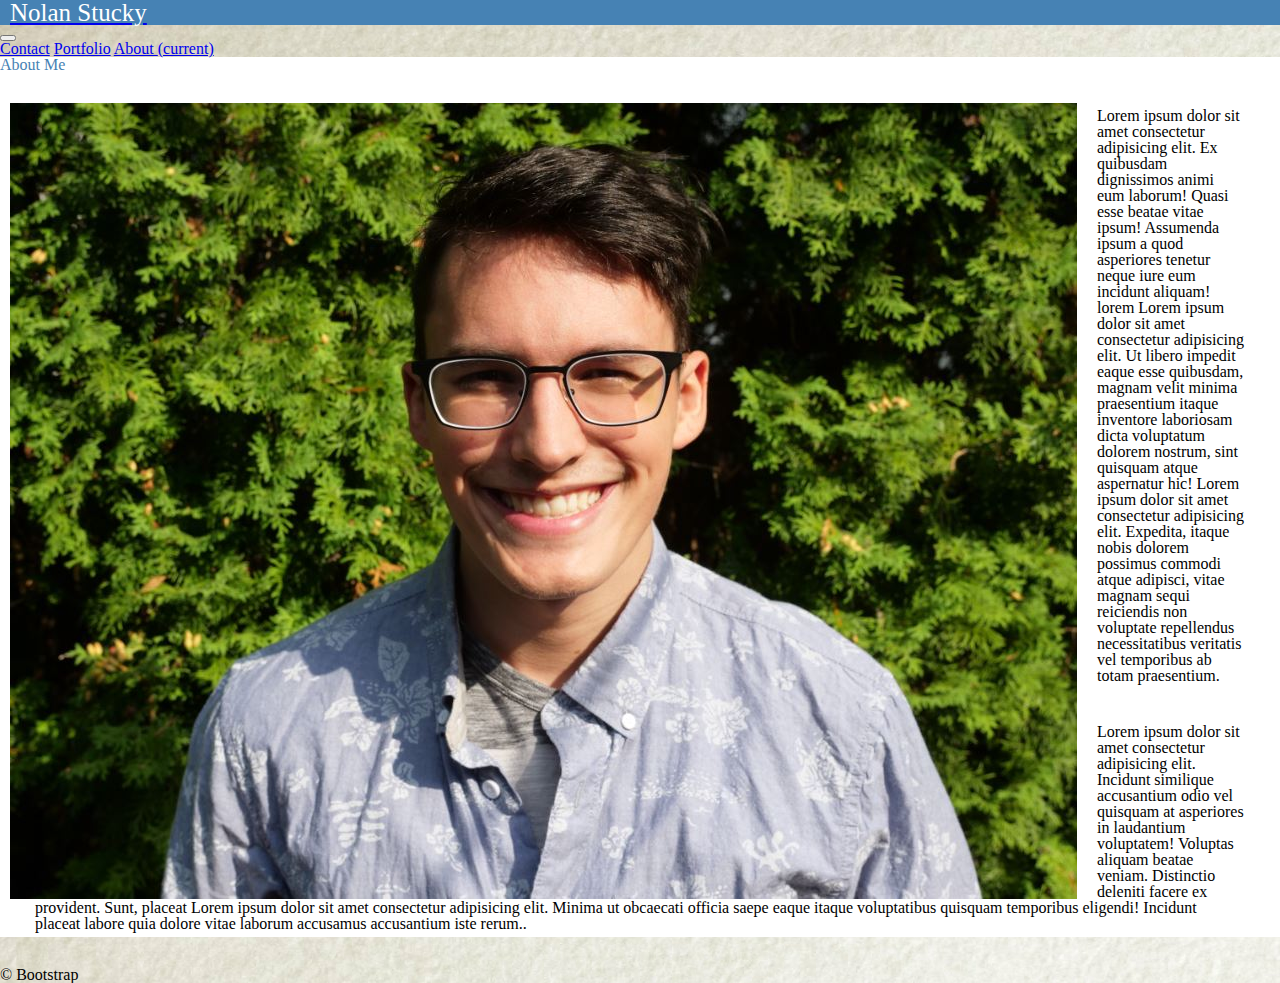
<file: index.html>
<!DOCTYPE html>
<html lang="en">
<head>
    <meta charset="UTF-8">
    <meta name="viewport" content="width=device-width, initial-scale=1.0">
    <!-- link to css styling -->
    <link rel="stylesheet" href="assets/style.css">
    <!-- link to reset css sheet  -->
    <link rel="stylesheet" href="assets/reset.css">
    <!-- link to bootstrap  -->
    <link rel="stylesheet" href="https://cdn.jsdelivr.net/npm/bootstrap@4.5.3/dist/css/bootstrap.min.css" integrity="sha384-TX8t27EcRE3e/ihU7zmQxVncDAy5uIKz4rEkgIXeMed4M0jlfIDPvg6uqKI2xXr2" crossorigin="anonymous">
    <title>About-Ns-Portfolio</title>
</head>
<body>
    <!-- nav bar that has links to each html page   -->
    <nav class="navbar navbar-expand-lg navbar-light bg-white">
        <div class = "navbarName">
            <a class="navbar-brand" href="#"><h1>Nolan Stucky</h1></a>
        </div>
        <button class="navbar-toggler" type="button" data-toggle="collapse" data-target="#navbarNavAltMarkup" aria-controls="navbarNavAltMarkup" aria-expanded="false" aria-label="Toggle navigation">
          <span class="navbar-toggler-icon"></span>
        </button>
        <div class="collapse navbar-collapse" id="navbarNavAltMarkup">
          <div class="navbar-nav ml-auto">
            <a class="nav-item nav-link" href="contact.html">Contact</a>
            <a class="nav-item nav-link" href="portfolio.html">Portfolio</a>
            <a class="nav-item nav-link active" href="index.html">About <span class="sr-only">(current)</span></a>
          </div>
        </div>
      </nav>
      <!-- container for About Me section -->
    <main class="container mt-5 bg-white container aboutMe">
        <!-- main row with title -->
        <div class="row justify-content-left">
            <div class="col-12">
                <h1 class="border-bottom border-secondary">About Me</h1>
            </div>
            <!-- subrow with picture and paragraph -->
            <div class="row">

                <div class="col-lg-12">
                    <div style ="max-width:250px;">
                    <img src="assets/Nolan's Picture.JPG" alt="Profile picture of Nolan Stucky" class="img-thumbnail">
                    </div>
                    <p>Lorem ipsum dolor sit amet consectetur adipisicing elit. Ex quibusdam dignissimos animi eum laborum! Quasi esse beatae vitae ipsum! Assumenda ipsum a quod asperiores tenetur neque iure eum incidunt aliquam! lorem Lorem ipsum dolor sit amet consectetur adipisicing elit. Ut libero impedit eaque esse quibusdam, magnam velit minima praesentium itaque inventore laboriosam dicta voluptatum dolorem nostrum, sint quisquam atque aspernatur hic! Lorem ipsum dolor sit amet consectetur adipisicing elit. Expedita, itaque nobis dolorem possimus commodi atque adipisci, vitae magnam sequi reiciendis non voluptate repellendus necessitatibus veritatis vel temporibus ab totam praesentium.</p>
                    <p>Lorem ipsum dolor sit amet consectetur adipisicing elit. Incidunt similique accusantium odio vel quisquam at asperiores in laudantium voluptatem! Voluptas aliquam beatae veniam. Distinctio deleniti facere ex provident. Sunt, placeat Lorem ipsum dolor sit amet consectetur adipisicing elit. Minima ut obcaecati officia saepe eaque itaque voluptatibus quisquam temporibus eligendi! Incidunt placeat labore quia dolore vitae laborum accusamus accusantium iste rerum..</p>
                </div>

            </div>


        </div>    
    </main>
    <!-- footer bar that has logo   -->
    <footer class="navbar fixed-bottom navbar-dark bg-dark">
        <div class="logo">
            <p class="navbar-text">© Bootstrap</p>
        </div>
    </footer>

    <!-- link to script for bootstrap -->
    <script src="https://code.jquery.com/jquery-3.5.1.slim.min.js" integrity="sha384-DfXdz2htPH0lsSSs5nCTpuj/zy4C+OGpamoFVy38MVBnE+IbbVYUew+OrCXaRkfj" crossorigin="anonymous"></script>
    <script src="https://cdn.jsdelivr.net/npm/bootstrap@4.5.3/dist/js/bootstrap.bundle.min.js" integrity="sha384-ho+j7jyWK8fNQe+A12Hb8AhRq26LrZ/JpcUGGOn+Y7RsweNrtN/tE3MoK7ZeZDyx" crossorigin="anonymous"></script>
</body>
</html>
</file>
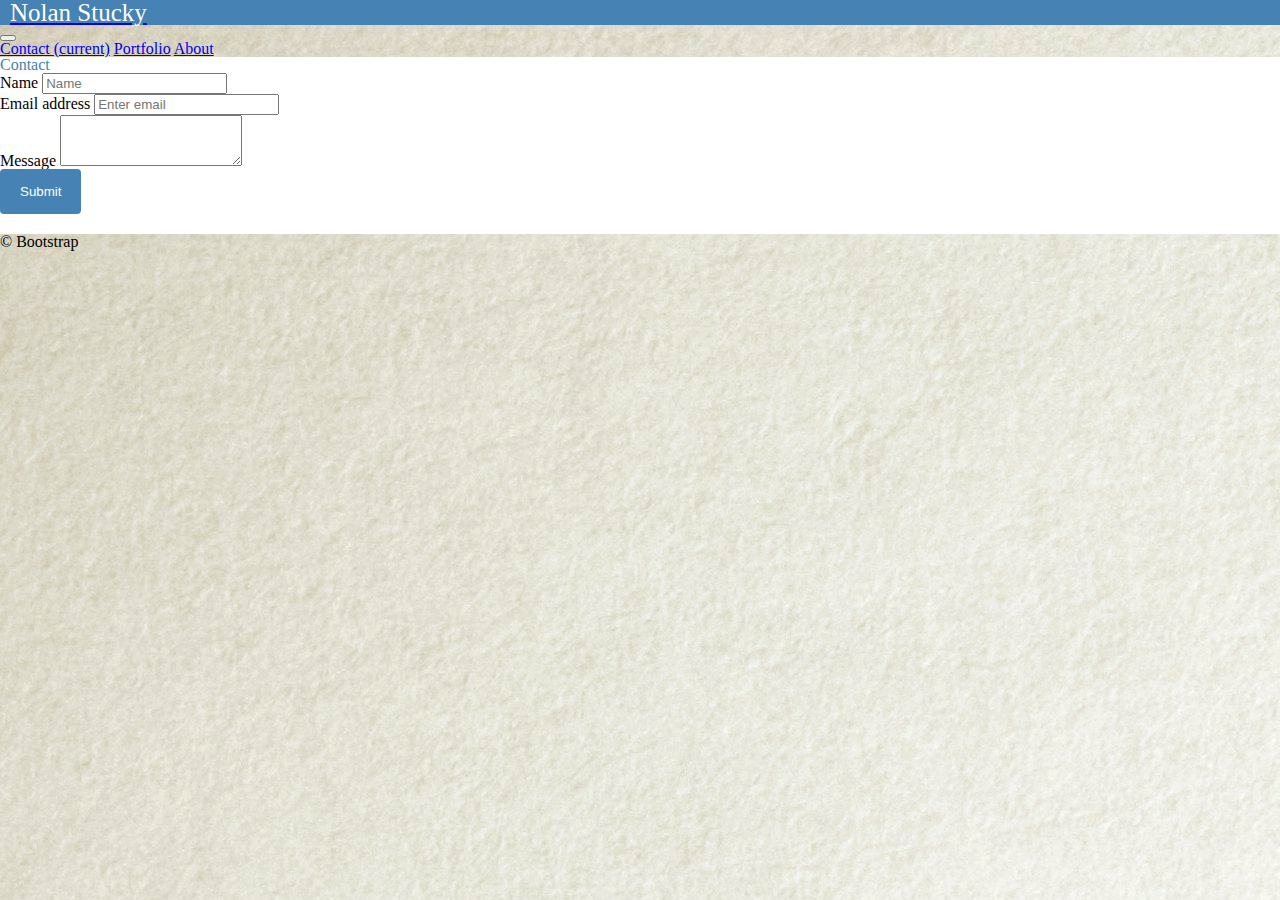
<file: contact.html>
<!DOCTYPE html>
<html lang="en">
<head>
    <meta charset="UTF-8">
    <meta name="viewport" content="width=device-width, initial-scale=1.0">
    <!-- link to css styling -->
    <link rel="stylesheet" href="assets/style.css">
    <!-- link to reset css sheet  -->
    <link rel="stylesheet" href="assets/reset.css">
     <!-- link to bootstrap  -->
    <link rel="stylesheet" href="https://cdn.jsdelivr.net/npm/bootstrap@4.5.3/dist/css/bootstrap.min.css" integrity="sha384-TX8t27EcRE3e/ihU7zmQxVncDAy5uIKz4rEkgIXeMed4M0jlfIDPvg6uqKI2xXr2" crossorigin="anonymous">
    <title>Contact-Ns-Portfolio</title>
</head>
<body>

    <!-- nav bar that has links to each html page  -->
    <nav class="navbar navbar-expand-lg navbar-light bg-white">
        <div class = "navbarName">
            <a class="navbar-brand" href="#"><h1>Nolan Stucky</h1></a>
        </div>
        <button class="navbar-toggler" type="button" data-toggle="collapse" data-target="#navbarNavAltMarkup" aria-controls="navbarNavAltMarkup" aria-expanded="false" aria-label="Toggle navigation">
          <span class="navbar-toggler-icon"></span>
        </button>
        <div class="collapse navbar-collapse" id="navbarNavAltMarkup">
          <div class="navbar-nav ml-auto">
                <a class="nav-item nav-link active" href="contact.html">Contact <span class="sr-only">(current)</span></a>
                <a class="nav-item nav-link" href="portfolio.html">Portfolio</a>
                <a class="nav-item nav-link" href="index.html">About</a>
          </div>
        </div>
    </nav>


    <main class="container mt-5 bg-white container aboutMe">
        <!-- main row with title -->
        <div class="row justify-content-left">
            <div class="col-12">
                <h1 class="border-bottom border-secondary">Contact</h1>
                    <!-- container for name input -->
                    <div class="form-group">
                        <label for="formGroupExampleInput">Name</label>
                        <input type="text" class="form-control" id="formGroupExampleInput" placeholder="Name">
                    </div>
                    <!-- container for email address input -->
                    <form id="contactForm">
                        <label for="exampleInputEmail1">Email address</label>
                        <input type="email" class="form-control" id="exampleInputEmail1" aria-describedby="emailHelp" placeholder="Enter email">
                        <small id="emailHelp" class="form-text text-muted"></small>
                    </form>  
                    <!-- container for message input -->
                    <div class="form-group">
                        <label for="exampleFormControlTextarea1">Message</label>
                        <textarea class="form-control" id="exampleFormControlTextarea1" rows="3"></textarea>
                    </div>
                    <!-- submit button -->
                    <div class="form-group">
                        <button type="submit" class="btn btn-primary">Submit</button>
                    </div> 
            </div>
        </div>    
    </main>
    <!-- footer bar that has logo  -->
    <footer class="navbar fixed-bottom navbar-dark bg-dark">
        <div class="logo">
            <p class="navbar-text">© Bootstrap</p>
        </div>
    </footer>

    <script src="https://code.jquery.com/jquery-3.5.1.slim.min.js" integrity="sha384-DfXdz2htPH0lsSSs5nCTpuj/zy4C+OGpamoFVy38MVBnE+IbbVYUew+OrCXaRkfj" crossorigin="anonymous"></script>
    <script src="https://cdn.jsdelivr.net/npm/bootstrap@4.5.3/dist/js/bootstrap.bundle.min.js" integrity="sha384-ho+j7jyWK8fNQe+A12Hb8AhRq26LrZ/JpcUGGOn+Y7RsweNrtN/tE3MoK7ZeZDyx" crossorigin="anonymous"></script>
</body>
</html>
</file>
<file: assets/style.css>
/* background image */
body {
    background-image: url("background2.jpg"); 
    margin: 0;
}
/* navbar container color */
.navbarName {
    background-color: #4682B4;
    
}
/* name in left corner of navbar */
.navbarName h1 {
    padding-left: 10px;
    color:white;
    margin: 0 auto;
    font-size: 25px;
}

.aboutMe {
    background-color: white;
    padding: auto;
    margin: auto;
}
/* color for h1 main container */
.aboutMe h1 {
    color: #4682B4;
}

.aboutMe p {
    margin: 30px;
    padding:5px;
}

.portfolioImg{
    
    height: auto;
    margin:5px;
    padding:50px;
}

.column {
    float: right;
}



.img-thumbnail {
    margin-left: 10px;
    margin-right: 20px;
    height: auto;
    float:left;
}
/* button for contact info styling */
button[type="submit"] {
    background-color: #4682B4;
    color: #ffffff;
    margin-bottom: 20px;
    padding: 15px 20px;
    border: none;
    border-radius: 4px;

  }

/* media query settings */
@media screen and (max-width: 620px) {

     .column {
      flex: 100%;
      max-width: 100%;
    } 

    .portfolioImg{
        max-width: 100%;
        margin:0px;
        padding: 20px;
    }

    .img-thumbnail{
        max-width: 100%;

    }

    .aboutMe {
        padding: 0px
    }

  }
</file>
